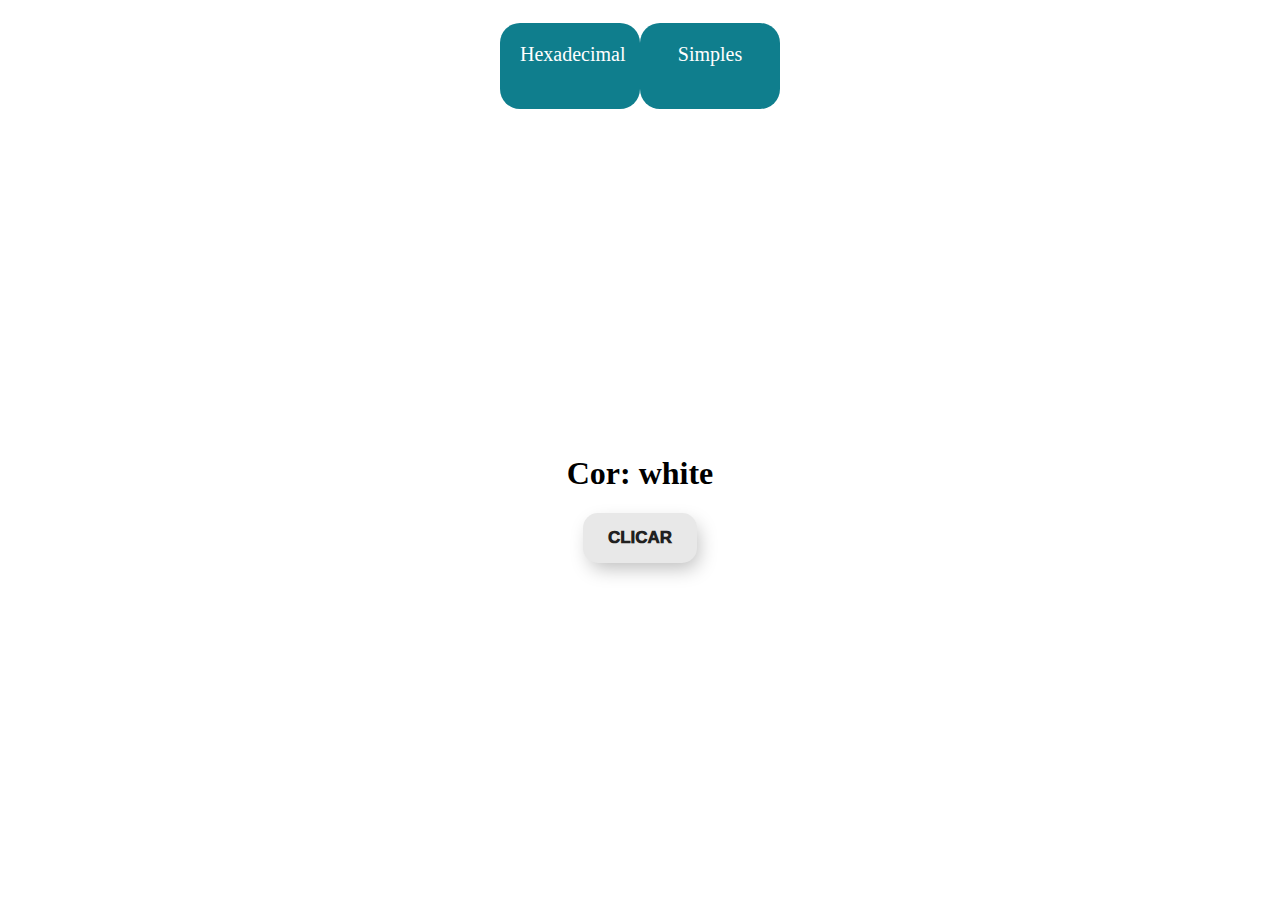
<file: index.html>
<!DOCTYPE html>
<html lang="pt-br">
<head>
    <meta charset="UTF-8">
    <meta http-equiv="X-UA-Compatible" content="IE=edge">
    <meta name="viewport" content="width=device-width, initial-scale=1.0">
    <title>Cores padrão</title>
    <link rel="stylesheet" href="./index.css">
</head>
<body>
    <header>
       
        <a id="pag2"  class="pages" href="./index2.html">Hexadecimal</a>
        <a id="pag1" class="pages" href="./index.html">Simples</a>
    </header>
    
    <div id="conteiner">
        <div id="central">
            <h1 id="cor">Cor: white</h1>
            <button onclick="mudarCor()">
               CLICAR
            </button>
        </div>
    </div>
</body>
<script src="./index.js"></script>
</html>
</file>
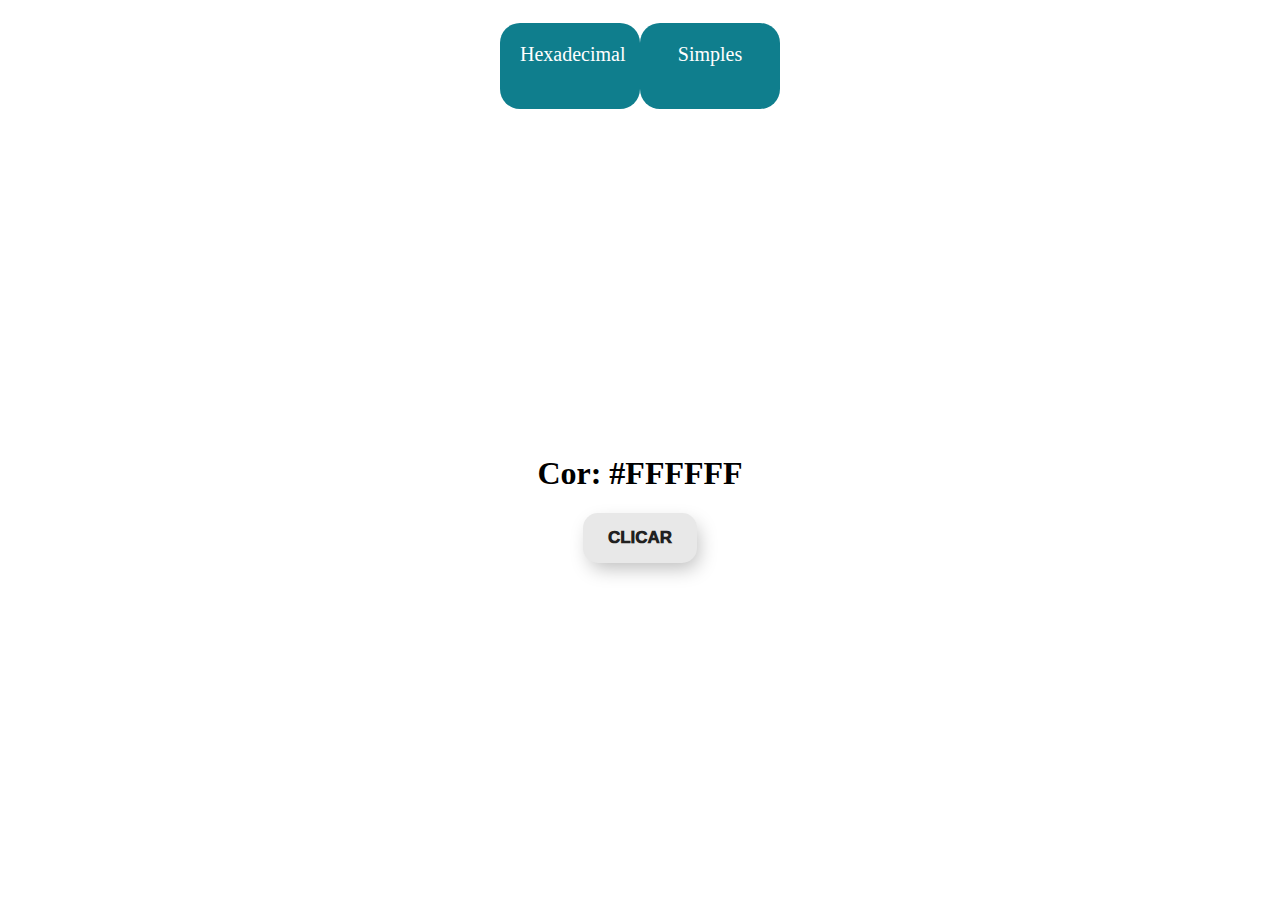
<file: index2.html>
<!DOCTYPE html>
<html lang="pt-br">

<head>
    <meta charset="UTF-8">
    <meta http-equiv="X-UA-Compatible" content="IE=edge">
    <meta name="viewport" content="width=device-width, initial-scale=1.0">
    <title>Gerador de cores Hexadecimais</title>
<link rel="stylesheet" href="./index.css">
</head>

<body>
    <header>
        <a id="pag2"  class="pages" href="./index2.html">Hexadecimal</a>
        <a id="pag1" class="pages" href="./index.html">Simples</a>
    </header>
    <div id="conteiner">
        <div id="central">
            <h1 id="cor">Cor: #FFFFFF</h1>
            <button onclick="mudarCor()">
               CLICAR
            </button>
        </div>
    </div>
</body>

<script src="./index.js"></script>

</html>
</file>
<file: index.css>
button {
    padding: 15px 25px;
    border: unset;
    border-radius: 15px;
    color: #212121;
    z-index: 1;
    background: #e8e8e8;
    position: relative;
    font-weight: 1000;
    font-size: 17px;
    -webkit-box-shadow: 4px 8px 19px -3px rgba(0,0,0,0.27);
    box-shadow: 4px 8px 19px -3px rgba(0,0,0,0.27);
    transition: all 250ms;
    overflow: hidden;
   }
   
   header{
    text-align: center;
    height: 4.3vh;
    padding-top: 15px;
}
.pages{
    background-color:  rgb(15, 126, 141);
    color: rgb(255, 255, 255);
    font: 15pt bold monospace;
    padding: 20px;
    font: 15pt bold monospace;
    text-decoration: none;
    border-radius: 20px;
    width: 100px;
}


.pages:hover{
    background-color:rgb(123, 190, 199);
    border-radius: 20px;
}

   button::before {
    content: "";
    position: absolute;
    top: 0;
    left: 0;
    height: 100%;
    width: 0;
    border-radius: 15px;
    background-color: #212121;
    z-index: -1;
    -webkit-box-shadow: 4px 8px 19px -3px rgba(0,0,0,0.27);
    box-shadow: 4px 8px 19px -3px rgba(0,0,0,0.27);
    transition: all 250ms
   }
   
   button:hover {
    color: #e8e8e8;
   }
   
   button:hover::before {
    width: 100%;
   }

#central {
    display: flex;
    flex-wrap: wrap;
    padding: 10px;
    text-align: center;
    justify-content: center;
    width: 300px;
    background-color: white;
    border-radius: 7px;
}
h1 {
    width: 100%;
}

body{
    display: flex;
    justify-content: center;
    align-items: center;
    height: 96vh;
    flex-wrap: wrap;
}

header {
    justify-content: center;
    width: 100%;
    height: 10%;
    display: flex;
    align-self: flex-start;
}

#conteiner {
    display: flex;
    height: 90%;
    justify-content: center;
    align-items: center;
}

#modal {
    width: 100%;
    height: 100%;
    display: none;
    background-color: black;
}
</file>
